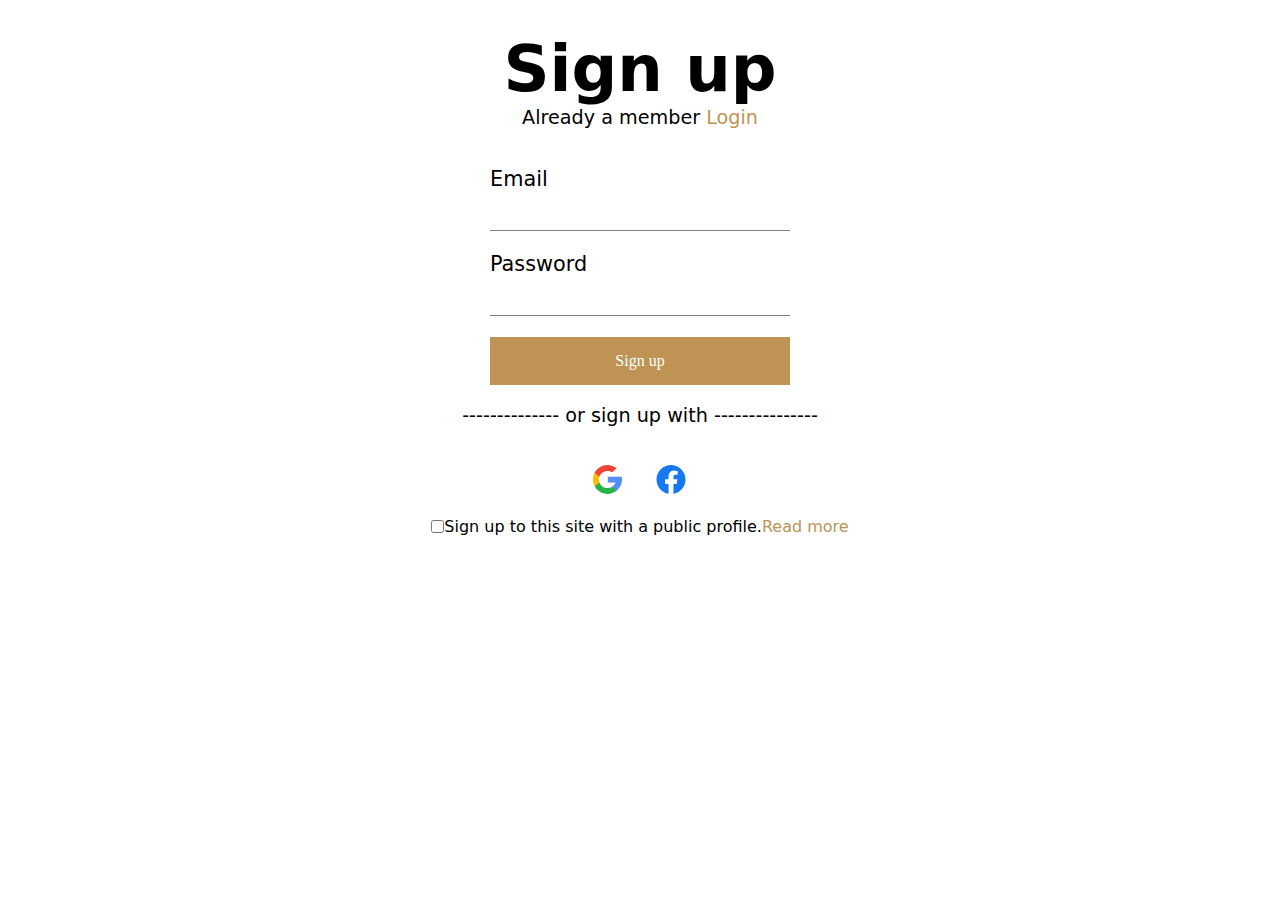
<file: login-account.html>
<!DOCTYPE html>
<html lang="en">

<head>
    <meta charset="UTF-8">
    <meta name="viewport" content="width=device-width, initial-scale=1.0">
    <title>Document</title>
    <link rel="stylesheet" href="signup.css">
    <link rel="stylesheet" href="style.css">
    <link rel="stylesheet" href="login-account.css">
</head>

<body>
    <h1 style="font-size: 4em;">Sign up</h1>
    <p>Already a member <span>Login</span></p>
    <br><br>
    <form>
        <div class="form">
            <label>Email</label>
            <input type="text">
        </div>

        <div class="form">
            <label>Password</label>
            <input type="password">
        </div>
        <button style="border-radius: 0; background-color: #be9353;">Sign up</button>
    </form>
    <br>
    <p>-------------- or sign up with ---------------</p>
    <br><br>
    <div class="login-icon">
        <div class="tB42vE"><svg class="m8L4q1 kCysyH" xmlns="http://www.w3.org/2000/svg" viewBox="0 0 512 512"
                data-testid="googlenew-small" style="width: 29px;">
                <path
                    d="M113.47 309.408 95.648 375.94l-65.139 1.378C11.042 341.211 0 299.9 0 256c0-42.451 10.324-82.483 28.624-117.732h.014L86.63 148.9l25.404 57.644c-5.317 15.501-8.215 32.141-8.215 49.456.002 18.792 3.406 36.797 9.651 53.408z"
                    style="fill: rgb(251, 187, 0);"></path>
                <path
                    d="M507.527 208.176C510.467 223.662 512 239.655 512 256c0 18.328-1.927 36.206-5.598 53.451-12.462 58.683-45.025 109.925-90.134 146.187l-.014-.014-73.044-3.727-10.338-64.535c29.932-17.554 53.324-45.025 65.646-77.911h-136.89V208.176h245.899z"
                    style="fill: rgb(81, 142, 248);"></path>
                <path
                    d="m416.253 455.624.014.014C372.396 490.901 316.666 512 256 512c-97.491 0-182.252-54.491-225.491-134.681l82.961-67.91c21.619 57.698 77.278 98.771 142.53 98.771 28.047 0 54.323-7.582 76.87-20.818l83.383 68.262z"
                    style="fill: rgb(40, 180, 70);"></path>
                <path
                    d="m419.404 58.936-82.933 67.896C313.136 112.246 285.552 103.82 256 103.82c-66.729 0-123.429 42.957-143.965 102.724l-83.397-68.276h-.014C71.23 56.123 157.06 0 256 0c62.115 0 119.068 22.126 163.404 58.936z"
                    style="fill: rgb(241, 67, 54);"></path>
            </svg><svg width="1365.333" height="1365.333" viewBox="0 0 1365.333 1365.333"
                xmlns="http://www.w3.org/2000/svg" data-testid="fbnew-small" class="m8L4q1 cTi3Kt"
                style="width: 34px; padding: 0; margin: 0; height: 29px; margin-left: 2em;">
                <path
                    d="M10240 5120c0 2827.7-2292.3 5120-5120 5120S0 7947.7 0 5120C0 2564.46 1872.31 446.301 4320 62.2V3640H3020v1480h1300v1128c0 1283.2 764.38 1992 1933.9 1992 560.17 0 1146.1-100 1146.1-100V6880h-645.62c-636.03 0-834.38-394.67-834.38-799.57V5120h1420l-227-1480H5920V62.2C8367.69 446.3 10240 2564.46 10240 5120"
                    transform="matrix(.13333 0 0 -.13333 0 1365.333)"
                    style="fill: rgb(24, 119, 242); fill-opacity: 1; fill-rule: nonzero; stroke: none;"></path>
                <path
                    d="m7113 3640 227 1480H5920v960.43c0 404.9 198.35 799.57 834.38 799.57H7400v1260s-585.93 100-1146.1 100C5084.38 8240 4320 7531.2 4320 6248V5120H3020V3640h1300V62.2C4580.67 21.3 4847.84 0 5120 0c272.16 0 539.33 21.3 800 62.2V3640h1193"
                    transform="matrix(.13333 0 0 -.13333 0 1365.333)"
                    style="fill: rgb(255, 255, 255); fill-opacity: 1; fill-rule: nonzero; stroke: none;"></path>
            </svg>
            <p class="eBA6TM"></p>
        </div>

    </div>
    <br>
    <div style="display: flex;">
        <input type="checkbox"> <span>Sign up to this site with a public profile.<a style="color: #be9353;">Read
                more</a></span>
    </div>
</body>

</html>
</file>
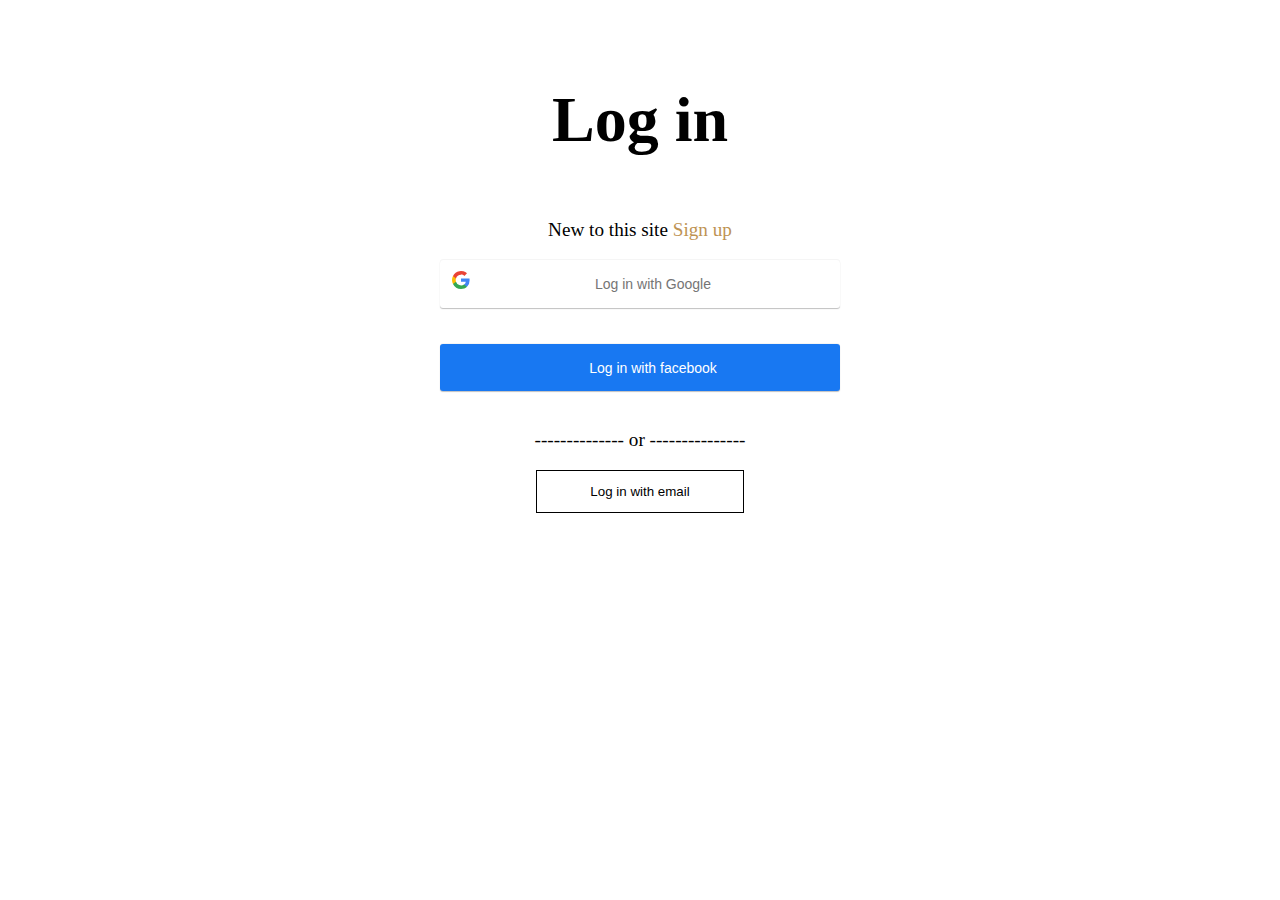
<file: login.html>
<!DOCTYPE html>
<html lang="en">

<head>
    <meta charset="UTF-8">
    <meta name="viewport" content="width=device-width, initial-scale=1.0">
    <title>Document</title>
    <link rel="stylesheet" href="signup.css">
</head>

<body>
    <h1 style="font-size: 4em;">Log in</h1>
    <p>New to this site <span>Sign up</span></p>

    <button type="button" class="login-with-google-btn">
        Log in with Google
    </button>
    <br><br>
    <button type="button" class="login-with-google-btn login-with-facebook-btn">
        Log in with facebook
    </button>
    <br>
    <p>-------------- or ---------------</p>
    <button style="background: white; border: 1px solid black; padding: 1em 4em;">Log in with email</button>
    <br><br>

</body>

</html>
</file>
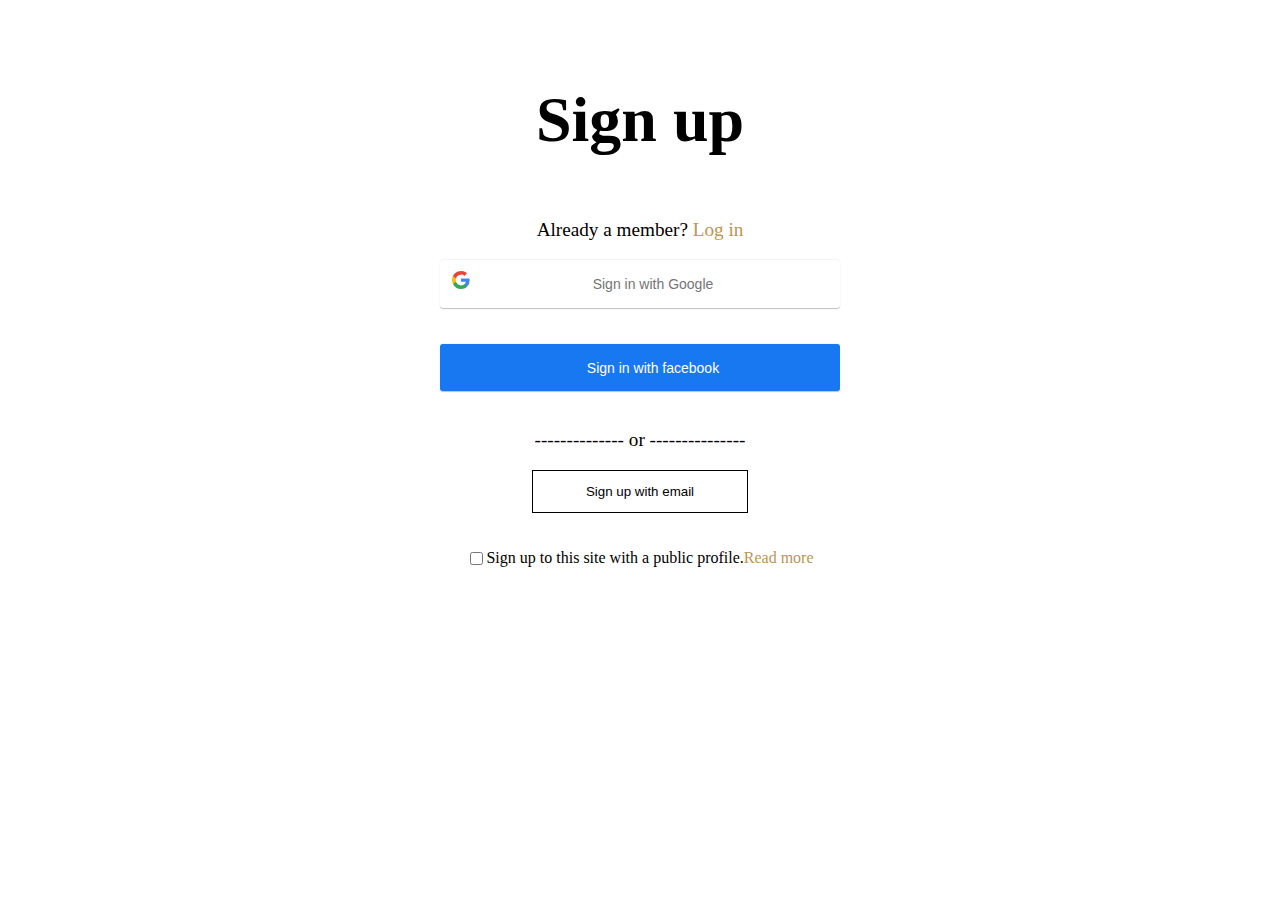
<file: signup.html>
<!DOCTYPE html>
<html lang="en">

<head>
    <meta charset="UTF-8">
    <meta name="viewport" content="width=device-width, initial-scale=1.0">
    <title>Document</title>
    <link rel="stylesheet" href="signup.css">
</head>

<body>
    <h1 style="font-size: 4em;">Sign up</h1>
    <p>Already a member? <span>Log in</span></p>

    <button type="button" class="login-with-google-btn">
        Sign in with Google
    </button>
    <br><br>
    <button type="button" class="login-with-google-btn login-with-facebook-btn">
        Sign in with facebook
    </button>
    <br>
    <p>-------------- or ---------------</p>
    <button style="background: white; border: 1px solid black; padding: 1em 4em;">Sign up with email</button>
    <br><br>

    <div style="display: flex;">
        <input type="checkbox"> <span>Sign up to this site with a public profile.<a style="color: #be9353;">Read
                more</a></span>
    </div>
</body>

</html>
</file>
<file: signup.css>
body {
  display: flex;
  justify-content: center;
  align-items: center;
  flex-direction: column;
}
p {
  font-size: 1.2em;
}
p span {
  color: #be9353;
}
.login-with-google-btn {
  transition: background-color 0.3s, box-shadow 0.3s;

  padding: 12px 16px 12px 42px;
  border: none;
  border-radius: 3px;
  box-shadow: 0 -1px 0 rgba(0, 0, 0, 0.04), 0 1px 1px rgba(0, 0, 0, 0.25);

  color: #757575;
  font-size: 14px;
  font-weight: 500;
  font-family: -apple-system, BlinkMacSystemFont, 'Segoe UI', Roboto, Oxygen,
    Ubuntu, Cantarell, 'Fira Sans', 'Droid Sans', 'Helvetica Neue', sans-serif;

  background-image: url([data-uri]);
  background-color: white;
  background-repeat: no-repeat;
  width: 400px;
  background-position: 12px 11px;
  height: 3.4em;
  &:hover {
    box-shadow: 0 -1px 0 rgba(0, 0, 0, 0.04), 0 2px 4px rgba(0, 0, 0, 0.25);
  }

  &:active {
    background-color: #eeeeee;
  }

  &:focus {
    outline: none;
    box-shadow: 0 -1px 0 rgba(0, 0, 0, 0.04), 0 2px 4px rgba(0, 0, 0, 0.25),
      0 0 0 3px #c8dafc;
  }

  &:disabled {
    filter: grayscale(100%);
    background-color: #ebebeb;
    box-shadow: 0 -1px 0 rgba(0, 0, 0, 0.04), 0 1px 1px rgba(0, 0, 0, 0.25);
    cursor: not-allowed;
  }
}

body {
  text-align: center;
  padding-top: 2rem;
}
.login-with-facebook-btn {
  background-color: #1878f2;
  color: white;
  background-image: url('https://upload.wikimedia.org/wikipedia/commons/thumb/0/05/Facebook_Logo_%282019%29.png/1200px-Facebook_Logo_%282019%29.png');
  background-size: 2em;
  text-align: center;
}
</file>
<file: style.css>
*,
*::before,
*::after {
  box-sizing: border-box;
  padding: 0;
  margin: 0;
}
.left-features {
  width: 0% !important;
}
body {
  font-family: system-ui, -apple-system, BlinkMacSystemFont, 'Segoe UI', Roboto,
    Oxygen, Ubuntu, Cantarell, 'Open Sans', 'Helvetica Neue', sans-serif;
  outline-color: blue;
  overflow-x: hidden;
}
header ul {
  list-style: none;
}
header ul li ul {
  display: none;
}

.tab svg {
  display: none;
}
header {
  display: flex;
  flex-direction: column;
  align-items: center;
  height: 24vh;
  background: black;
  justify-content: center;
  color: white;
  gap: 1em;
  position: fixed;
  width: 100vw;
  z-index: 4;
  top: 0;
  padding-bottom: 1.7em;
}

.login {
  display: inline-flex;
  gap: 1em;
  align-items: center;
  justify-content: center;
}
header div:first-child {
  display: flex;
  width: 100%;
  justify-content: space-around;
  align-items: center;
}
.features {
  display: flex;
  height: 100%;
  gap: 5em;
  padding-top: 1.5em;
}
.right-features {
  display: flex;
  gap: 4em;
}

header select {
  width: 100px;
  height: 40px;
  margin-right: 2em;
  font-weight: lighter;
  outline: none;
}

nav {
  display: flex;
  gap: 4em;
  margin-bottom: 1em;
}
nav a {
  color: white;
  font-weight: bold;
  text-transform: uppercase;
  transition-duration: 0.5s;
  text-decoration: none;
  font-size: 1.2em;
}
nav a:hover {
  color: #fdc46f;
}
header svg {
  filter: invert(100%) sepia(0%) saturate(7491%) hue-rotate(116deg)
    brightness(99%) contrast(102%);
}
span:hover {
  color: gray;
}
#title {
  display: flex;
  justify-content: center;
  flex-direction: column;
  align-items: center;
  margin-top: 2em;
}
#flowers {
  transform: rotateZ(140deg);
}

.item {
  display: flex;
  align-items: flex-start;
  gap: 1em;
  width: 79%;
  margin-bottom: 10em;
}
.content-item p {
  /* display: flex; */
  /* flex-direction: column; */
  margin-top: 1em;
  font-size: 1.6em;
  line-height: 1.3em;
}
.btn-item {
  margin-top: 1em;
  display: flex;
  gap: 1em;
}
.btn-item button,
.product button,
.add-to-cart button,
.banner button,
button,
#all_products {
  min-width: 100px;
  height: 3em;
  border-style: solid;
  transition: background-color 0.2s ease-in-out, border-color 0.2s ease-in-out,
    color 0.2s ease-in-out;
  border-color: rgb(0, 0, 0);
  border-radius: 20px;
  color: rgb(255, 255, 255);
  background-color: rgb(0, 0, 0);
  border-width: 0px;
  font: normal normal normal 1em georgia, palatino, 'book antiqua',
    'palatino linotype', serif;
  width: 100%;
  box-sizing: border-box;
}
main {
  margin-top: 24vh;
}
#good_img {
  width: 100vw;
  height: 700px;
  background-image: url('https://static.wixstatic.com/media/7b0b76_8455c59146f64973a34570f3b8f62963~mv2.jpg/v1/fill/w_1013,h_709,al_b,q_85,usm_0.66_1.00_0.01,enc_auto/7b0b76_8455c59146f64973a34570f3b8f62963~mv2.jpg');
  background-size: cover;
  background-repeat: no-repeat;
  background-attachment: fixed;
  position: absolute;
  position: relative;
}
#inside_good_img {
  position: absolute;
  display: flex;
  flex-direction: column;
  align-items: center;
  gap: 2em;
  right: 10em;
  top: 7em;
}
.about {
  display: flex;
  justify-content: center;
  gap: 5em;
}
footer {
  width: 100%;
  height: 100vh;
  background: black;
}
footer nav {
  padding-top: 2em;
  justify-content: center;
}
footer .social {
  display: flex;
  justify-content: center;
  gap: 1em;
}
footer input {
  background: white;
  height: 50px;
  border: none;
  width: 250px;
  outline: none;
  font-weight: bold;
  padding-left: 2em;
}
.else {
  margin-top: 4em;
  display: flex;
  color: white;
  justify-content: space-around;
}
.box {
  position: fixed;
  bottom: 0;
  right: 1em;
  background: black;
  z-index: 9;
  display: flex;
  align-items: center;
  gap: 1em;
  color: white;
  width: 300px;
  padding: 10px;
  border: 2px solid rgba(70, 69, 69, 0.508);
  border-radius: 5px;
}
@media screen and (max-width: 700px) {
  nav,
  header .lang_no_responsive,
  .login {
    display: none;
  }
  .features img:first-of-type {
    width: 8em;
    width: 90px;
    transform: scale(2);
  }
  .tab svg {
    display: block;
  }
  .side-bar {
    background: white;
    color: black;
    position: absolute;
    top: 0;
    width: 70%;
    height: 100vh;
    display: none;
    left: 0;
    z-index: 99999;
  }
  #banner_img {
    /* width: 100% !important; */
    /* height: 462px !important; */
    object-fit: contain !important;
    object-position: 100% 0% !important;
  }
  .left-features {
    width: 100px !important;
  }
  .left-features {
    width: 100% !important;
  }
  #title {
    margin-top: -15em;
  }
  #title h1 {
    font-size: 1.9em !important;
    text-align: center;
  }
  #title p {
    font-size: 1em !important;
    word-spacing: 2px;
  }
  #flowers {
    width: 200px !important;
    object-fit: contain !important;
    margin-top: -7em;
  }
  #bee {
    width: 75px !important;
    object-fit: contain !important;
    margin-top: -7em;
  }
  .item {
    position: relative;
  }
  .content-item h1 {
    position: absolute;
    left: 1em;
    top: -2em;
  }
  .item {
    display: block;
    text-align: left;
    padding-left: 1em;
    width: 100%;
  }
  #good_img {
    width: 100vw;
    height: 777px;
    background-size: contain;
    background-attachment: scroll;
    background-position: 50%;
  }
  #inside_good_img {
    transform: scale(0.3);
    width: 51%;
    left: 0;
  }
  .br {
    display: none;
  }
  .about {
    position: relative;
    display: block;
  }
  .infor h1 {
    position: absolute;
    top: -2em;
    left: 0;
  }
  .infor {
    width: 100% !important;
  }
  #almost_final {
    display: none;
  }
  #above_feature_by {
    transform: scale(0.7) translateX(-2em);
  }
  .feature_by {
    transform: scale(0.7) translateX(-2em);
    flex-wrap: wrap;
    gap: 5px !important;
  }
  .feature_by img {
    width: 100px;
  }
  .rate {
    display: block !important;
  }
  .haha {
    display: flex;
    flex-direction: column;
    justify-content: center;
    align-items: center;
    gap: 1em;
  }
  #footer_form {
    flex-direction: column;
  }
  #footer_form input {
    width: 100%;
  }
  #footer_form button {
    display: block;
    margin: 0 auto;
  }
  .box {
    display: none;
  }
  .contact-me {
    display: flex;
    justify-content: center;
    position: fixed;
    bottom: 0;
    z-index: 99999;
    width: 100vw;
    background: white;
  }
  .item-contact {
    width: 20%;
    display: flex;
    justify-content: center;
    align-items: center;
    flex-direction: column;
  }
}

.side-bar {
  display: none;
}
</file>
<file: login-account.css>
.form {
  display: flex;
  flex-direction: column;
  align-items: start;
  margin-bottom: 1em;
  font-size: 1.3em;
}
.form input {
  width: 300px;
  height: 40px;
  border: none;
  border-bottom: 1px solid gray;
  outline: none;
}
</file>
